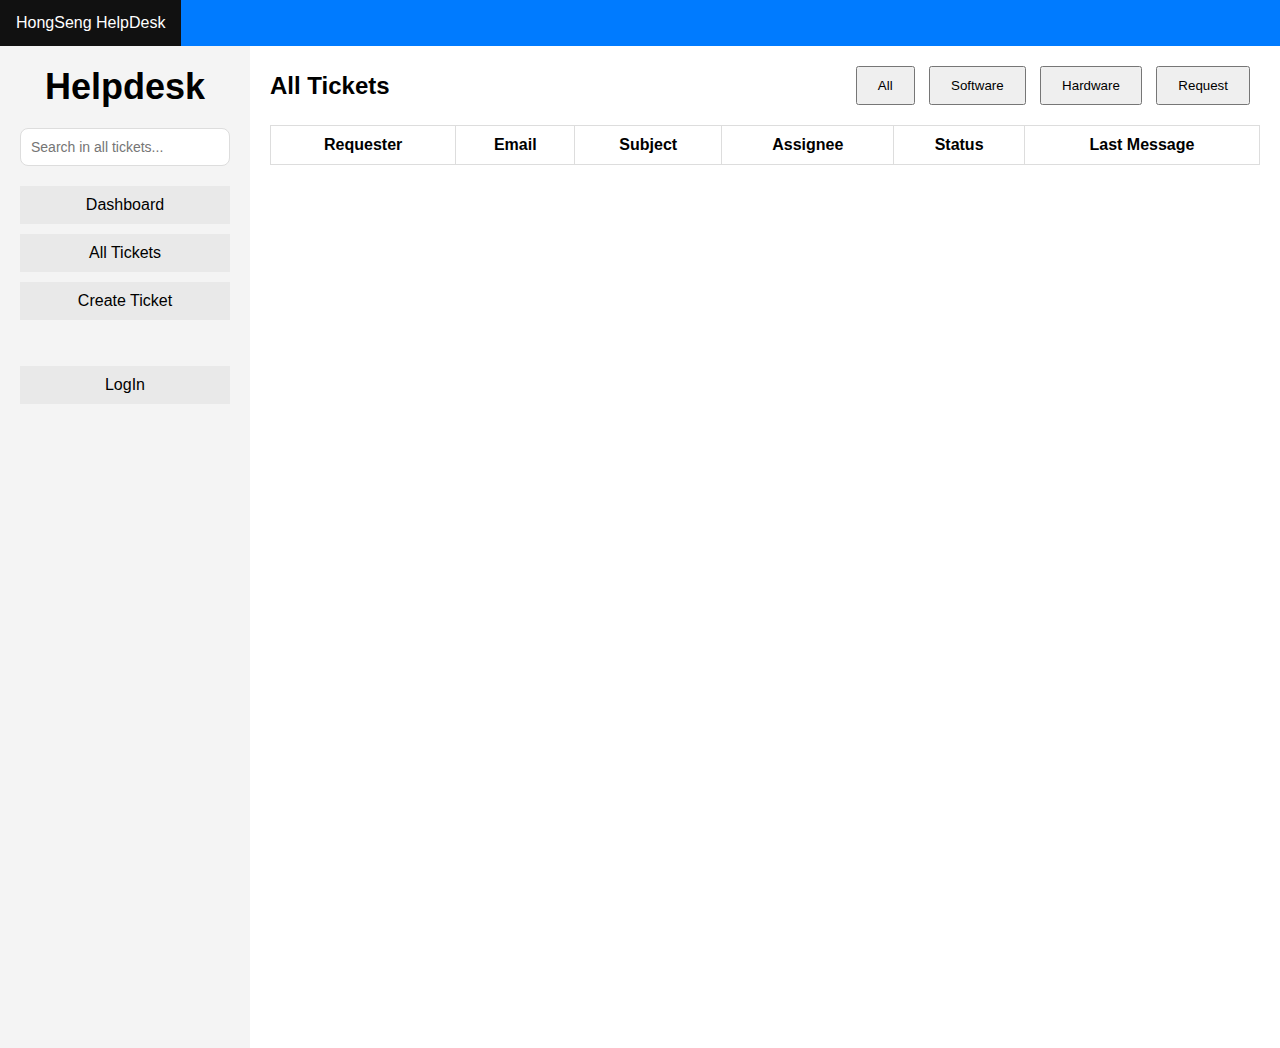
<file: index.html>
<!DOCTYPE html>
<html lang="en">
<head>
  <meta charset="UTF-8">
  <meta name="viewport" content="width=device-width, initial-scale=1.0">
  <title>Helpdesk Ticketing System</title>
  <link rel="stylesheet" href="style.css">

</head>
<body>
    <div class="containers">
        <nav>
            <ul>
              <li style="float:left;"><a href="index.html">HongSeng HelpDesk</a></li>
            </ul>
          </nav>
          <div class="containers">

  <div class="container">
    <aside class="sidebar">
      <div class="sidebar-header">
        <h2>Helpdesk</h2>
      </div>
      <div class="sidebar-content">
        <input type="text" placeholder="Search in all tickets...">
        <ul>
          <li><a href="userdashboard.html" >Dashboard</a></li>
          <li><a href="user_tic.html" onclick="filterTickets('All')">All Tickets</a></li>
          <li><a href="UserCreateTicket.html">Create Ticket</a></li>
          <br>
          <br>
          <li><a href="loginpage.html">LogIn</a></li>
        </ul>
      </div>
    </aside>
    
    <main class="main-content">
      <header class="main-header">
        <h2>All Tickets</h2>
        <div class="filter-options"> <button onclick="filterTickets('All')">All</button> 
        <button onclick="filterTickets('Software Issue')">Software</button> 
        <button onclick="filterTickets('Hardware Issue')">Hardware</button> 
        <button onclick="filterTickets('Request IT Stuff')">Request</button> 
      </div> 
    </header>

      <div class="ticket-list">
        <table>
          <thead>
            <tr>
              <th>Requester</th>
              <th>Email</th>
              <th>Subject</th>
              <th>Assignee</th>
              <th>Status</th>
              <th>Last Message</th>
            </tr>
          </thead>
          <tbody id="ticket-tbody">
          </tbody>
        </table>
      </div>
    </main>
  </div>
  <script src="app.js"></script>
  <script src="tech.js"></script>
  <script src="filter_sub.js"></script>
  <script src="req_detail.js"></script>
  <script src="login.js"></script>
</body>
</html>
</file>
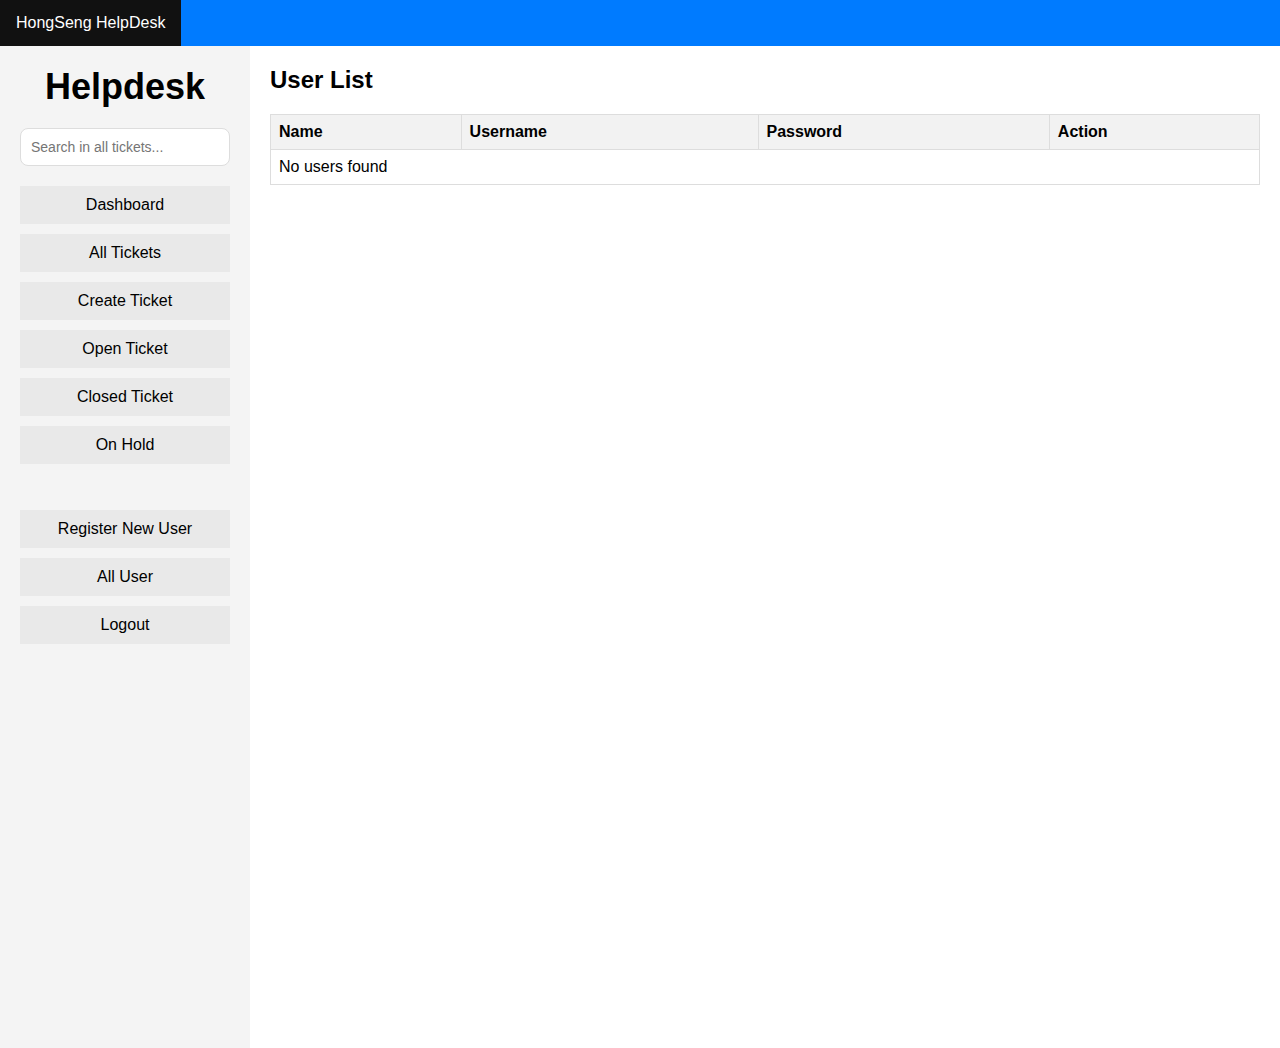
<file: all_user.html>
<!DOCTYPE html>
<html lang="en">
<head>
  <meta charset="UTF-8">
  <meta name="viewport" content="width=device-width, initial-scale=1.0">
  <title>User List</title>
  <link rel="stylesheet" href="style.css">
  <style>
    table {
      width: 100%;
      border-collapse: collapse;
    }
    th, td {
      border: 1px solid #ddd;
      padding: 8px;
      text-align: left;
    }
    th {
      background-color: #f2f2f2;
    }
    .modal {
      display: none; 
      position: fixed; 
      z-index: 1; 
      left: 0;
      top: 0;
      width: 100%; 
      height: 100%; 
      overflow: auto; 
      background-color: rgba(0,0,0,0.4); 
      padding-top: 60px;
    }
    .modal-content {
      background-color: #fefefe;
      margin: 15% auto; 
      padding: 20px;
      border: 1px solid #888;
      width: 300px; 
    }
    .close {
      color: #aaa;
      float: right;
      font-size: 28px;
      font-weight: bold;
    }
    .close:hover,
    .close:focus {
      color: black;
      text-decoration: none;
      cursor: pointer;
    }
  </style>
</head>
<body>
    <div class="containers">
        <nav>
            <ul>
              <li style="float:left;"><a href="loginpage.html">HongSeng HelpDesk</a></li>
            </ul>
          </nav>
          <div class="containers">

  <div class="container">
    <aside class="sidebar">
      <div class="sidebar-header">
        <h2>Helpdesk</h2>
      </div>
      <div class="sidebar-content">
        <input type="text" placeholder="Search in all tickets...">
        <ul>
          <li><a href="dashboard.html" >Dashboard</a></li>
          <li><a href="ticket.html" onclick="filterTickets('All')">All Tickets</a></li>
          <li><a href="CreateTicket.html">Create Ticket</a></li>
          <li><a href="open_tic.html" onclick="filtersTickets('Open')">Open Ticket</a></li>
          <li><a href="close.tic.html" onclick="filtersTickets('Closed')">Closed Ticket</a></li>
          <li><a href="onhold.html" onclick="filtersTickets('On Hold')">On Hold</a></li>
          <br>
          <br>
          <li><a href="reg_user.html">Register New User</a></li>
          <li><a href="all_user.html" >All User</a></li>
          <li><a href="index.html" onclick="logoutUser()">Logout</a></li>
        </ul>
      </div>
    </aside>
    
    <main class="main-content">
      <header class="main-header">
        <h2>User List</h2>
      </header>
      <table>
        <thead>
          <tr>
            <th>Name</th>
            <th>Username</th>
            <th>Password</th>
            <th>Action</th> <!-- Add action column for reset password -->
          </tr>
        </thead>
        <tbody id="user-list">
          <!-- User rows will be inserted here -->
        </tbody>
      </table>

      <!-- Modal for Reset Password -->
      <div id="resetModal" class="modal">
        <div class="modal-content">
          <span class="close" onclick="closeModal()">&times;</span>
          <h3>Reset Password</h3>
          <input type="text" id="new-password" placeholder="Enter new password" required>
          <button onclick="resetPassword()">Reset Password</button>
        </div>
      </div>

      <script>
        let currentUsername; // To keep track of the user being reset

        function loadUsers() {
          const users = JSON.parse(localStorage.getItem('users')) || [];
          const userList = document.getElementById('user-list');
          userList.innerHTML = ''; // Clear existing rows

          users.forEach(user => {
            const row = document.createElement('tr');
            row.innerHTML = `
              <td>${user.name}</td>
              <td>${user.username}</td>
              <td>${user.password}</td>
              <td>
                <button onclick="openModal('${user.username}')">Reset Password</button>
                <button onclick="deleteUser('${user.username}')">Delete User</button>
              </td>
            `;
            userList.appendChild(row);
          });

          if (users.length === 0) {
            const row = document.createElement('tr');
            row.innerHTML = '<td colspan="4">No users found</td>';
            userList.appendChild(row);
          }
        }

        function openModal(username) {
          currentUsername = username; // Store the username for resetting
          document.getElementById('resetModal').style.display = 'block';
        }

        function closeModal() {
          document.getElementById('resetModal').style.display = 'none';
          document.getElementById('new-password').value = ''; // Clear the password field
        }

        function resetPassword() {
          const newPassword = document.getElementById('new-password').value.trim();

          if (newPassword) {
            let users = JSON.parse(localStorage.getItem('users')) || [];
            const userIndex = users.findIndex(user => user.username === currentUsername);
            
            if (userIndex !== -1) {
              users[userIndex].password = newPassword; // Reset the password
              localStorage.setItem('users', JSON.stringify(users));
              alert(`Password for ${currentUsername} has been reset.`);
              closeModal(); // Close the modal
              
              loadUsers(); // Refresh the user list
            }
          } else {
            alert("Please enter a new password.");
          }
        }

        function deleteUser(username) {
          if (confirm(`Are you sure you want to delete user ${username}?`)) {
            let users = JSON.parse(localStorage.getItem('users')) || [];
            users = users.filter(user => user.username !== username); // Remove user
            localStorage.setItem('users', JSON.stringify(users)); // Update local storage
            alert(`User ${username} has been deleted.`);
            loadUsers(); // Refresh the user list
          }
        }

        document.addEventListener('DOMContentLoaded', loadUsers);
      </script>
    </main>
  </div>
</div>
</div>
</body>
</html>
</file>
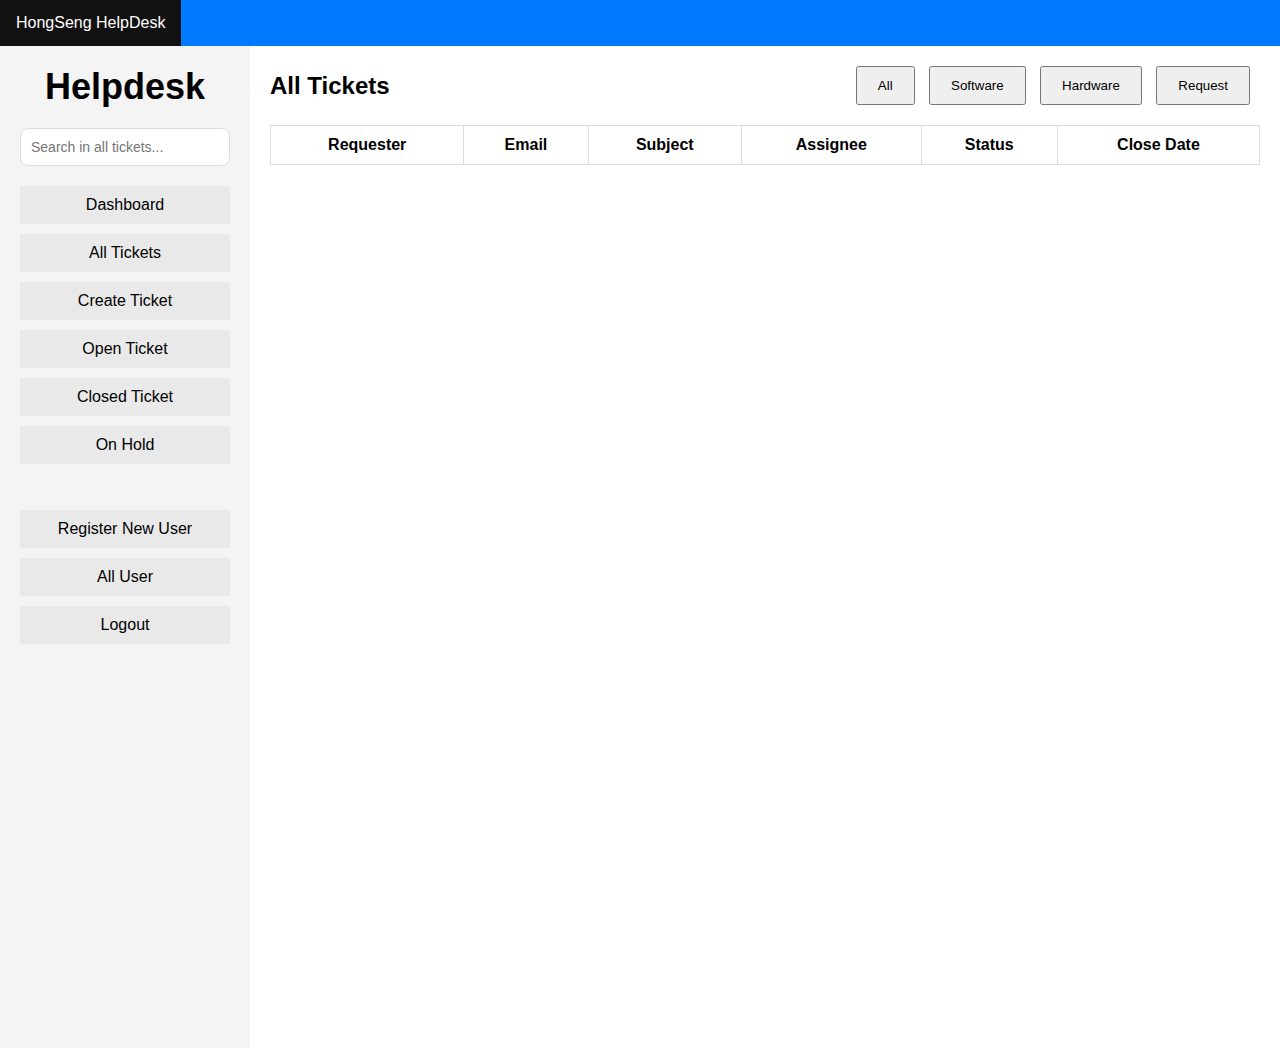
<file: close.tic.html>
<!DOCTYPE html>
<html lang="en">
<head>
  <meta charset="UTF-8">
  <meta name="viewport" content="width=device-width, initial-scale=1.0">
  <title>Helpdesk Ticketing System</title>
  <link rel="stylesheet" href="style.css">

</head>
<body>
    <div class="containers">
        <nav>
            <ul>
              <li style="float:left;"><a href="loginpage.html">HongSeng HelpDesk</a></li>
            </ul>
          </nav>
          <div class="containers">

  <div class="container">
    <aside class="sidebar">
      <div class="sidebar-header">
        <h2>Helpdesk</h2>
      </div>
      <div class="sidebar-content">
        <input type="text" placeholder="Search in all tickets...">
        <ul>
            <li><a href="dashboard.html" >Dashboard</a></li>
            <li><a href="ticket.html" onclick="filterTickets('All')">All Tickets</a></li>
            <li><a href="CreateTicket.html">Create Ticket</a></li>
            <li><a href="open_tic.html" onclick="filtersTickets('Open')">Open Ticket</a></li>
            <li><a href="close.tic.html" onclick="filtersTickets('Closed')">Closed Ticket</a></li>
            <li><a href="onhold.html" onclick="filtersTickets('On Hold')">On Hold</a></li>
            <br>
            <br>
            <li><a href="reg_user.html">Register New User</a></li>
            <li><a href="all_user.html" >All User</a></li>
            <li><a href="index.html" onclick="logoutUser()">Logout</a></li>
        </ul>
      </div>
    </aside>
    
    <main class="main-content">
      <header class="main-header">
        <h2>All Tickets</h2>
        <div class="filter-options"> <button onclick="filterTickets('All')">All</button> 
        <button onclick="filterTickets('Software Issue')">Software</button> 
        <button onclick="filterTickets('Hardware Issue')">Hardware</button> 
        <button onclick="filterTickets('Request IT Stuff')">Request</button> 
      </div> 
    </header>

      <div class="ticket-list">
        <table>
          <thead>
            <tr>
              <th>Requester</th>
              <th>Email</th>
              <th>Subject</th>
              <th>Assignee</th>
              <th>Status</th>
              <th>Close Date</th>
            </tr>
          </thead>
          <tbody id="ticket-tbody">
          </tbody>
        </table>
      </div>
    </main>
  </div>
  <script src="app.js"></script>
  <script src="tech.js"></script>
  <script src="close_filt.js"></script>
  <script src="req_detail.js"></script>
  <script src="login.js"></script>
</body>
</html>
</file>
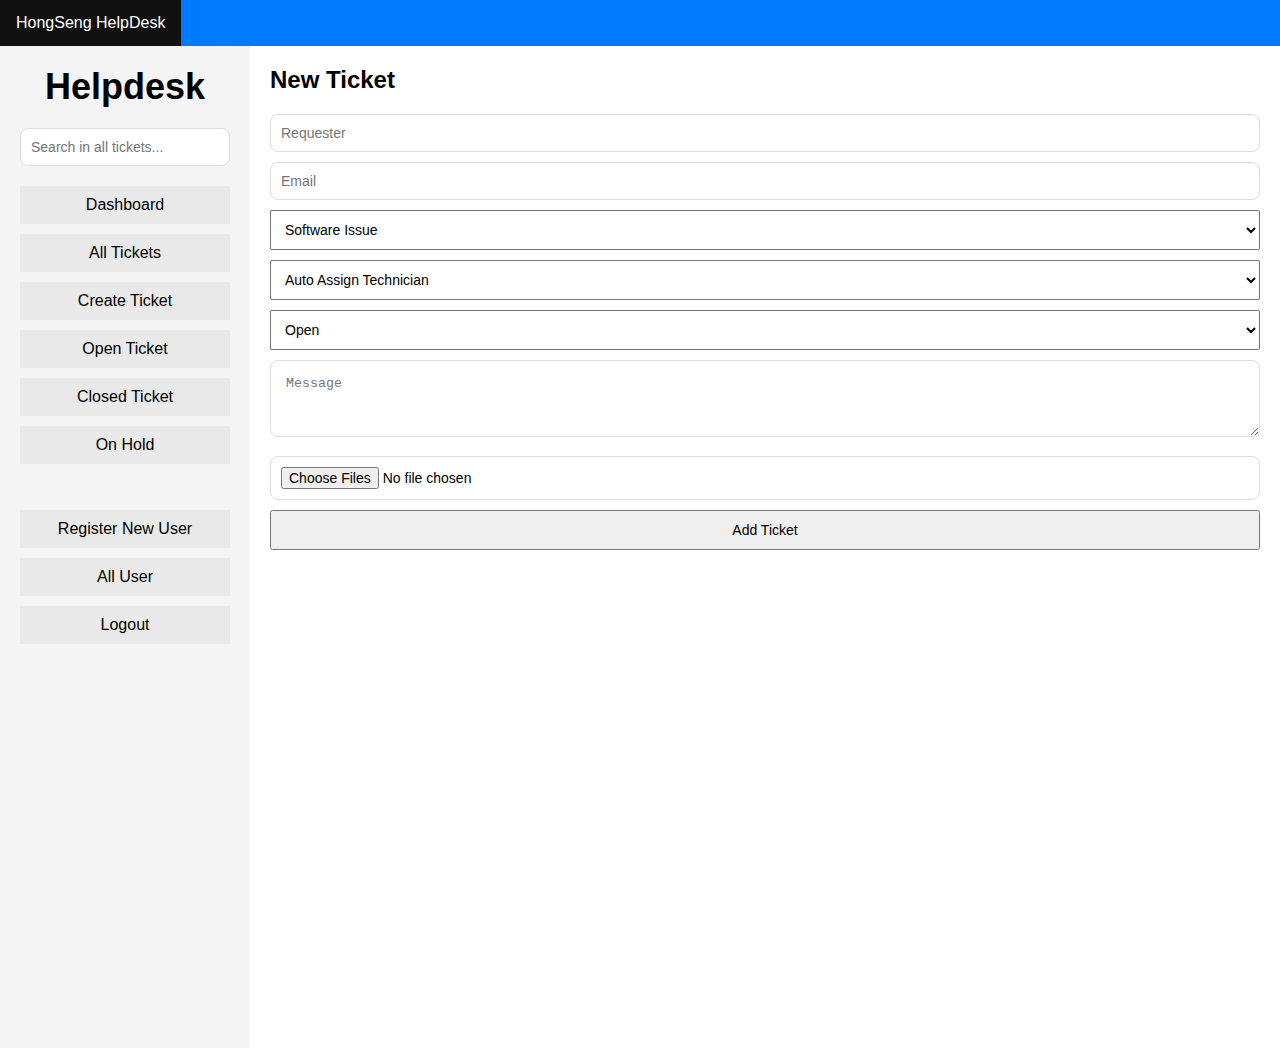
<file: CreateTicket.html>
<!DOCTYPE html>
<html lang="en">
<head>
  <meta charset="UTF-8">
  <meta name="viewport" content="width=device-width, initial-scale=1.0">
  <title>Helpdesk Ticketing System</title>
  <link rel="stylesheet" href="style.css">

</head>
<body>
    <div class="containers">
        <nav>
            <ul>
              <li style="float:left;"><a href="loginpage.html">HongSeng HelpDesk</a></li>
            </ul>
          </nav>
          <div class="containers">

  <div class="container">
    <aside class="sidebar">
      <div class="sidebar-header">
        <h2>Helpdesk</h2>
      </div>
      <div class="sidebar-content">
        <input type="text" placeholder="Search in all tickets...">
        <ul>
          <li><a href="dashboard.html" >Dashboard</a></li>
          <li><a href="ticket.html" onclick="filterTickets('All')">All Tickets</a></li>
          <li><a href="CreateTicket.html">Create Ticket</a></li>
          <li><a href="open_tic.html" onclick="filtersTickets('Open')">Open Ticket</a></li>
          <li><a href="close.tic.html" onclick="filtersTickets('Closed')">Closed Ticket</a></li>
          <li><a href="onhold.html" onclick="filtersTickets('On Hold')">On Hold</a></li>
          <br>
          <br>
          <li><a href="reg_user.html">Register New User</a></li>
          <li><a href="all_user.html" >All User</a></li>
          <li><a href="index.html" onclick="logoutUser()">Logout</a></li>
        </ul>
      </div>
    </aside>
    <main class="main-content">
      <header class="main-header">
        <h2>New Ticket</h2>
      </header>

      <div class="ticket-form">
        <form id="new-ticket-form">
          <input type="text" id="requester" placeholder="Requester" required>
          <input type="text" id="email" placeholder="Email" required>
          <select id="subject" required>
            <option value="Software Issue">Software Issue</option>
            <option value="Hardware Issue">Hardware Issue</option>
            <option value="Request IT Stuff">Request IT Stuff</option>
          </select>
          <select id="assignee" required>
            <option value="Auto Assign Technician">Auto Assign Technician</option>
            <option value="Technician - Chng">Technician - Chng</option>
            <option value="Technician - Eugene Tan">Technician - Eugene Tan</option>
            <option value="Technician - Melvin Lim">Technician - Melvin Lim</option>
          </select>
          <select id="status" required>
            <option value="Open">Open</option>
          </select>
          <!-- Ticket List <select id="status" required>
            <option value="Open">Open</option>
            <option value="On hold">On hold</option>
            <option value="Solved">Solved</option>
            <option value="Closed">Closed</option>
          </select>
          -->
        <textarea id="message" rows="3" placeholder="Message" required></textarea>

        <input type="file" id="attachment" accept=".jpg, .jpeg, .png, .pdf, .xlsx, .xls" multiple />

          <button type="submit">Add Ticket</button>
        </form>
      </div>
    </main>
  </div>
  <script src="app.js"></script>
  <script src="tech.js"></script>
  <script src="filter_sub.js"></script>
</body>
</html>
</file>
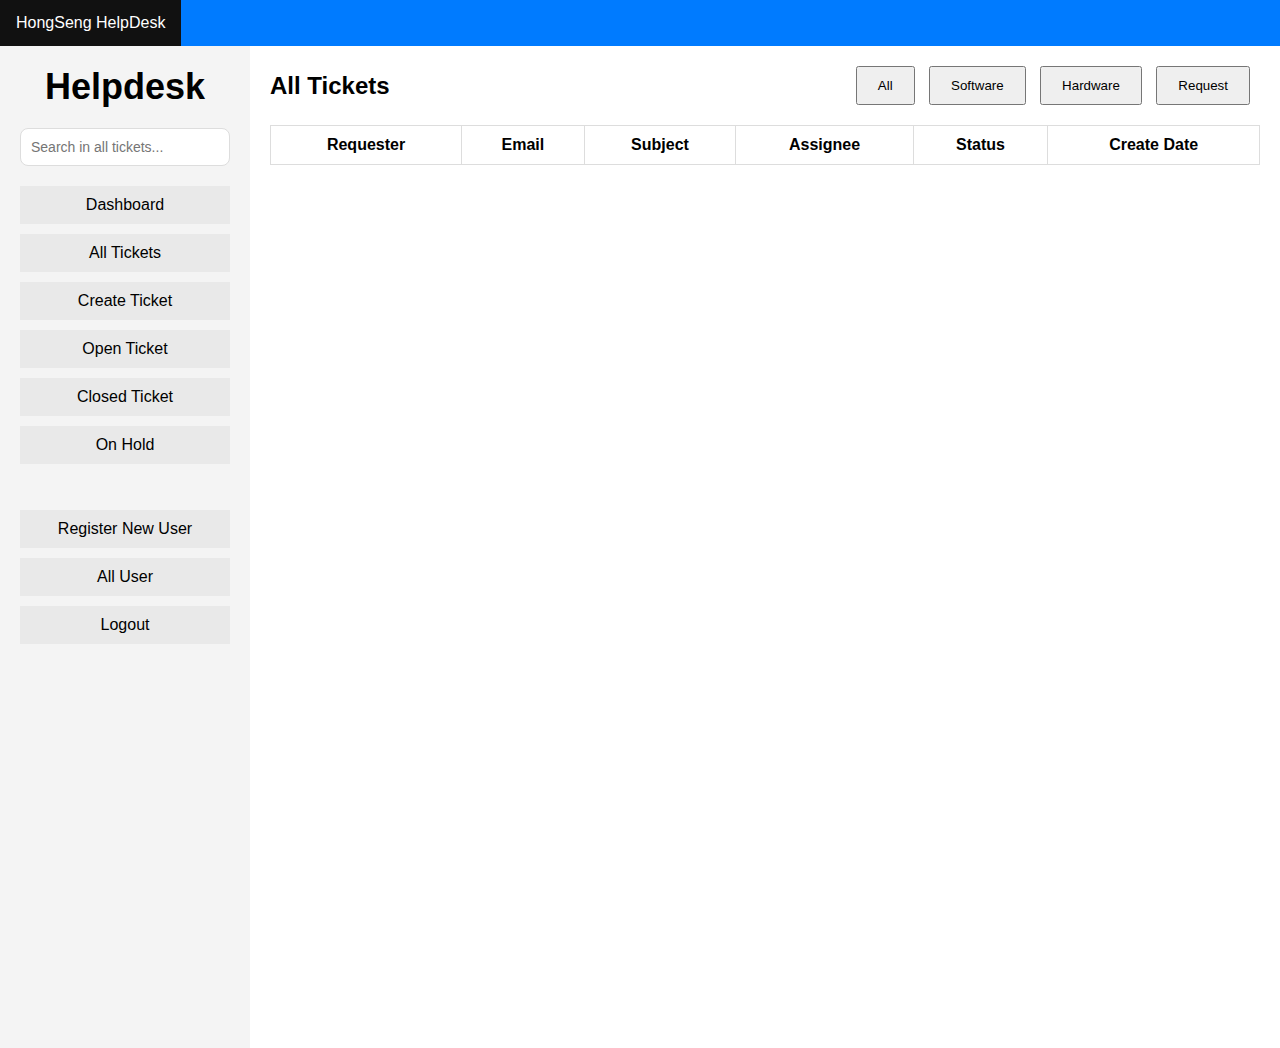
<file: onhold.html>
<!DOCTYPE html>
<html lang="en">
<head>
  <meta charset="UTF-8">
  <meta name="viewport" content="width=device-width, initial-scale=1.0">
  <title>Helpdesk Ticketing System</title>
  <link rel="stylesheet" href="style.css">

</head>
<body>
    <div class="containers">
        <nav>
            <ul>
              <li style="float:left;"><a href="loginpage.html">HongSeng HelpDesk</a></li>
            </ul>
          </nav>
          <div class="containers">

  <div class="container">
    <aside class="sidebar">
      <div class="sidebar-header">
        <h2>Helpdesk</h2>
      </div>
      <div class="sidebar-content">
        <input type="text" placeholder="Search in all tickets...">
        <ul>
            <li><a href="dashboard.html" >Dashboard</a></li>
            <li><a href="ticket.html" onclick="filterTickets('All')">All Tickets</a></li>
            <li><a href="CreateTicket.html">Create Ticket</a></li>
            <li><a href="open_tic.html" onclick="filtersTickets('Open')">Open Ticket</a></li>
            <li><a href="close.tic.html" onclick="filtersTickets('Closed')">Closed Ticket</a></li>
            <li><a href="onhold.html" onclick="filtersTickets('On Hold')">On Hold</a></li>

            <br>
            <br>
            <li><a href="reg_user.html">Register New User</a></li>
            <li><a href="all_user.html" >All User</a></li>
            <li><a href="index.html" onclick="logoutUser()">Logout</a></li>
        </ul>
      </div>
    </aside>
    
    <main class="main-content">
      <header class="main-header">
        <h2>All Tickets</h2>
        <div class="filter-options"> <button onclick="filterTickets('All')">All</button> 
        <button onclick="filterTickets('Software Issue')">Software</button> 
        <button onclick="filterTickets('Hardware Issue')">Hardware</button> 
        <button onclick="filterTickets('Request IT Stuff')">Request</button> 
      </div> 
    </header>

      <div class="ticket-list">
        <table>
          <thead>
            <tr>
              <th>Requester</th>
              <th>Email</th>
              <th>Subject</th>
              <th>Assignee</th>
              <th>Status</th>
              <th>Create Date</th>
            </tr>
          </thead>
          <tbody id="ticket-tbody">
          </tbody>
        </table>
      </div>
    </main>
  </div>
  <script src="app.js"></script>
  <script src="tech.js"></script>
  <script src="onhold.js"></script>
  <script src="req_detail.js"></script>
  <script src="login.js"></script>
</body>
</html>
</file>
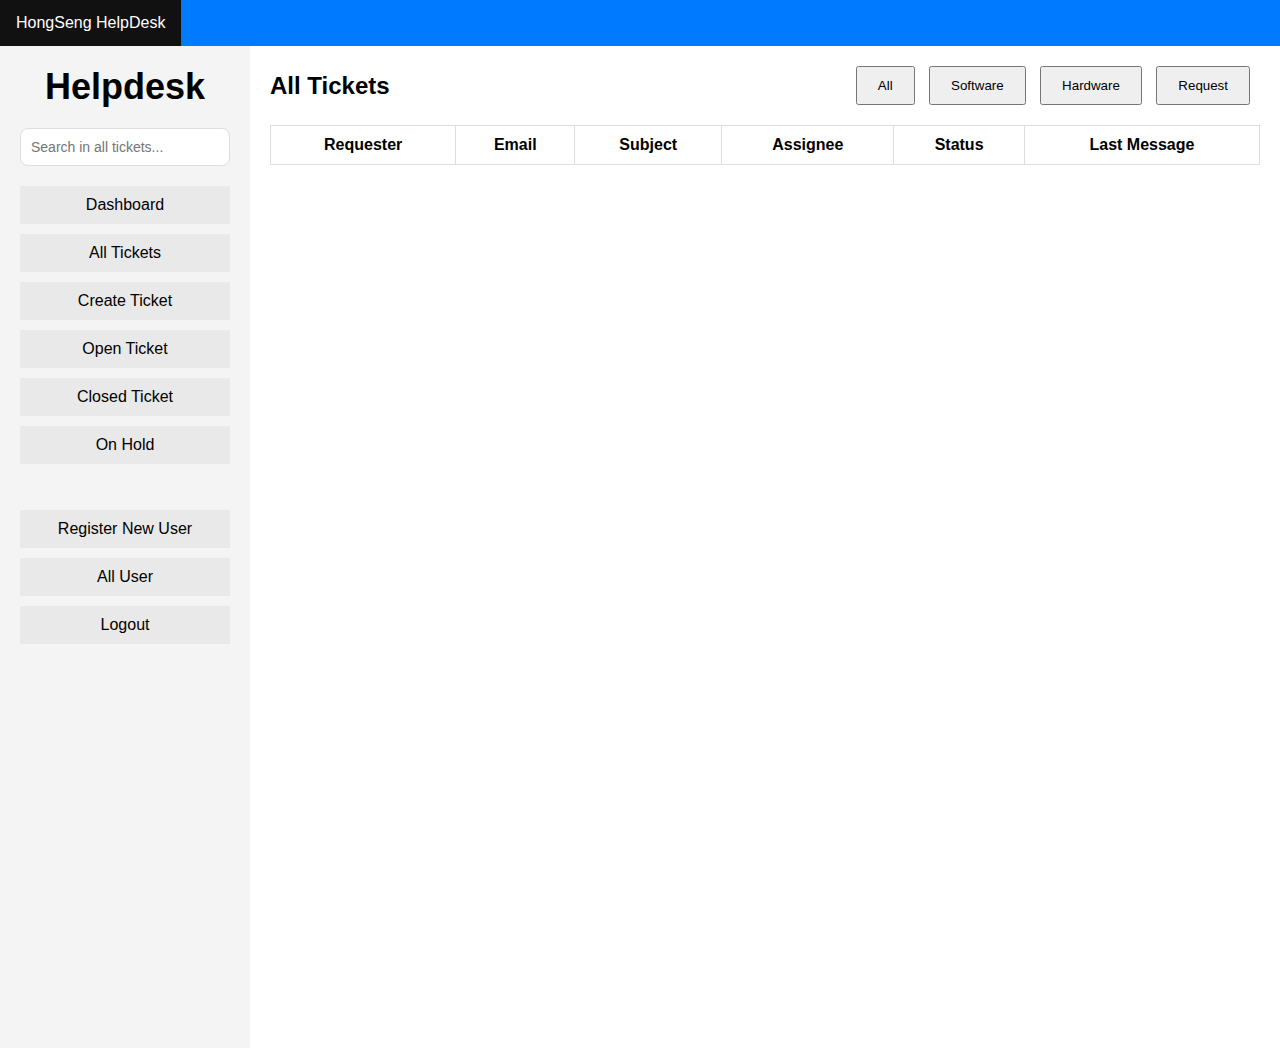
<file: open_tic.html>
<!DOCTYPE html>
<html lang="en">
<head>
  <meta charset="UTF-8">
  <meta name="viewport" content="width=device-width, initial-scale=1.0">
  <title>Helpdesk Ticketing System</title>
  <link rel="stylesheet" href="style.css">

</head>
<body>
    <div class="containers">
        <nav>
            <ul>
              <li style="float:left;"><a href="loginpage.html">HongSeng HelpDesk</a></li>
            </ul>
          </nav>
          <div class="containers">

  <div class="container">
    <aside class="sidebar">
      <div class="sidebar-header">
        <h2>Helpdesk</h2>
      </div>
      <div class="sidebar-content">
        <input type="text" placeholder="Search in all tickets...">
        <ul>
            <li><a href="dashboard.html" >Dashboard</a></li>
            <li><a href="ticket.html" onclick="filterTickets('All')">All Tickets</a></li>
            <li><a href="CreateTicket.html">Create Ticket</a></li>
            <li><a href="open_tic.html" onclick="filtersTickets('Open')">Open Ticket</a></li>
            <li><a href="close.tic.html" onclick="filtersTickets('Closed')">Closed Ticket</a></li>
            <li><a href="onhold.html" onclick="filtersTickets('On Hold')">On Hold</a></li>
            <br>
            <br>
            <li><a href="reg_user.html">Register New User</a></li>
            <li><a href="all_user.html" >All User</a></li>
            <li><a href="index.html" onclick="logoutUser()">Logout</a></li>
        </ul>
      </div>
    </aside>
    
    <main class="main-content">
      <header class="main-header">
        <h2>All Tickets</h2>
        <div class="filter-options"> <button onclick="filterTickets('All')">All</button> 
        <button onclick="filterTickets('Software Issue')">Software</button> 
        <button onclick="filterTickets('Hardware Issue')">Hardware</button> 
        <button onclick="filterTickets('Request IT Stuff')">Request</button> 
      </div> 
    </header>

      <div class="ticket-list">
        <table>
          <thead>
            <tr>
              <th>Requester</th>
              <th>Email</th>
              <th>Subject</th>
              <th>Assignee</th>
              <th>Status</th>
              <th>Last Message</th>
            </tr>
          </thead>
          <tbody id="ticket-tbody">
          </tbody>
        </table>
      </div>
    </main>
  </div>
  <script src="app.js"></script>
  <script src="tech.js"></script>
  <script src="open_filt.js"></script>
  <script src="req_detail.js"></script>
  <script src="login.js"></script>
</body>
</html>
</file>
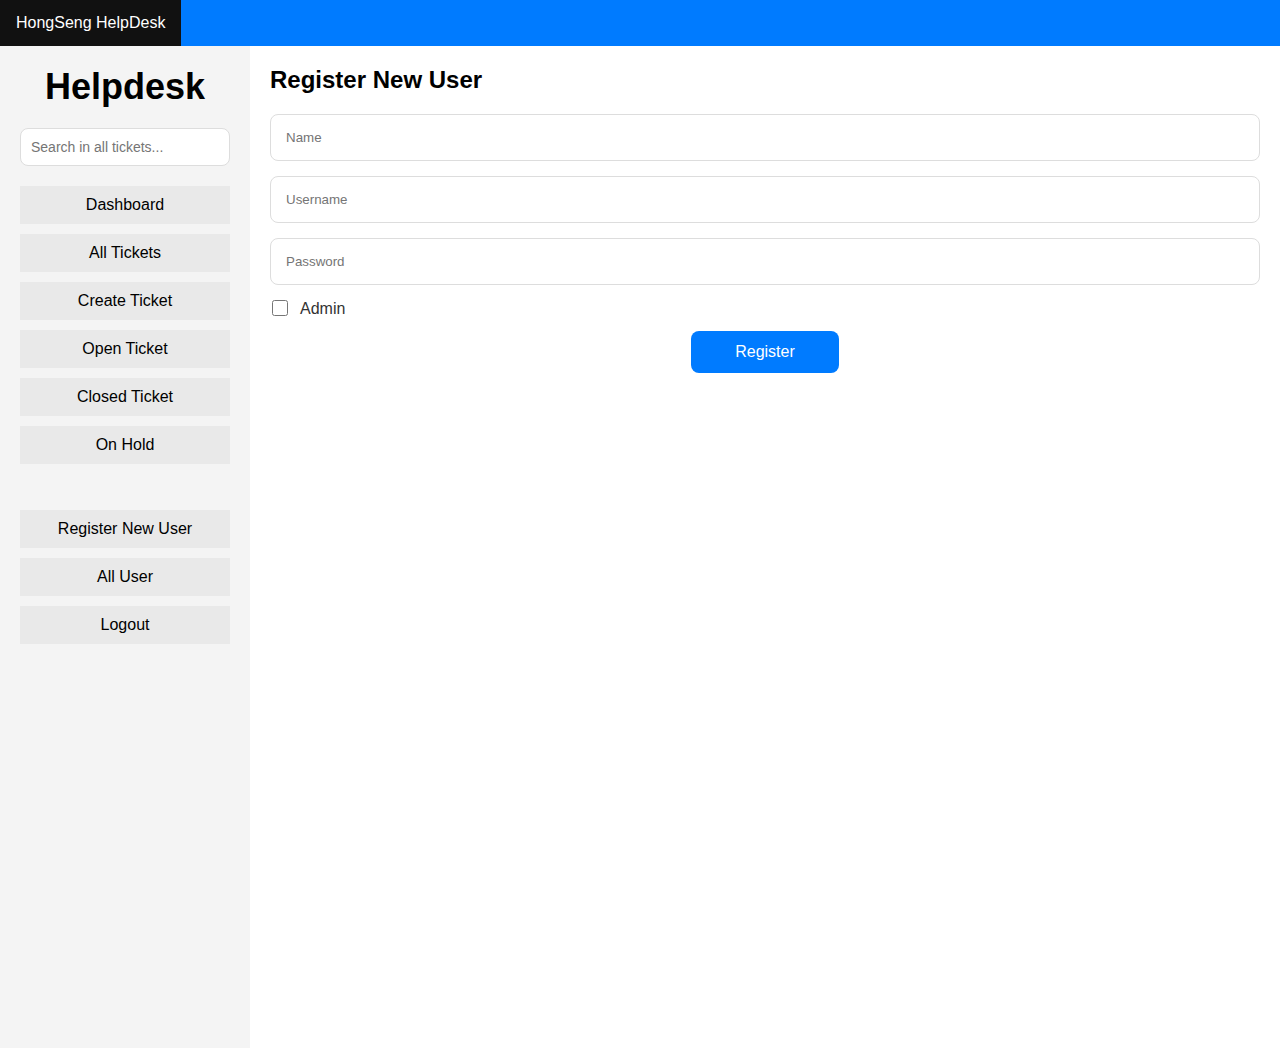
<file: reg_user.html>
<!DOCTYPE html>
<html lang="en">
<head>
  <meta charset="UTF-8">
  <meta name="viewport" content="width=device-width, initial-scale=1.0">
  <title>Helpdesk Ticketing System</title>
  <link rel="stylesheet" href="style.css">

</head>
<body>
    <div class="containers">
        <nav>
            <ul>
              <li style="float:left;"><a href="loginpage.html">HongSeng HelpDesk</a></li>
            </ul>
          </nav>
          <div class="containers">

  <div class="container">
    <aside class="sidebar">
      <div class="sidebar-header">
        <h2>Helpdesk</h2>
      </div>
      <div class="sidebar-content">
        <input type="text" placeholder="Search in all tickets...">
        <ul>
            <li><a href="dashboard.html" >Dashboard</a></li>
            <li><a href="ticket.html" onclick="filterTickets('All')">All Tickets</a></li>
            <li><a href="CreateTicket.html">Create Ticket</a></li>
            <li><a href="open_tic.html" onclick="filtersTickets('Open')">Open Ticket</a></li>
            <li><a href="close.tic.html" onclick="filtersTickets('Closed')">Closed Ticket</a></li>
            <li><a href="onhold.html" onclick="filtersTickets('On Hold')">On Hold</a></li>
            <br>
            <br>
            <li><a href="reg_user.html">Register New User</a></li>
            <li><a href="all_user.html" >All User</a></li>
            <li><a href="index.html" onclick="logoutUser()">Logout</a></li>
        </ul>
      </div>
    </aside>
    
    <main class="main-content">
      <header class="main-header">
        <h2>Register New User</h2>
    </header>

      <div class="ticket-list">
        <form id="registration-form" onsubmit="registerUser(event)">
            <input type="text" id="reg-name" placeholder="Name" required>
            <input type="text" id="reg-username" placeholder="Username" required>
            <input type="password" id="reg-password" placeholder="Password" required>
            <div class="checkbox-container">
                <input type="checkbox" id="admin">
                <label for="admin">Admin</label>
            </div>    
            <button type="submit">Register</button>
        </form>
        <div id="login-message"></div>        
      </div>
    </main>
  </div>

  <script src="tech.js"></script>
  <script src="req_detail.js"></script>
  <script src="login.js"></script>
</body>
</html>
</file>
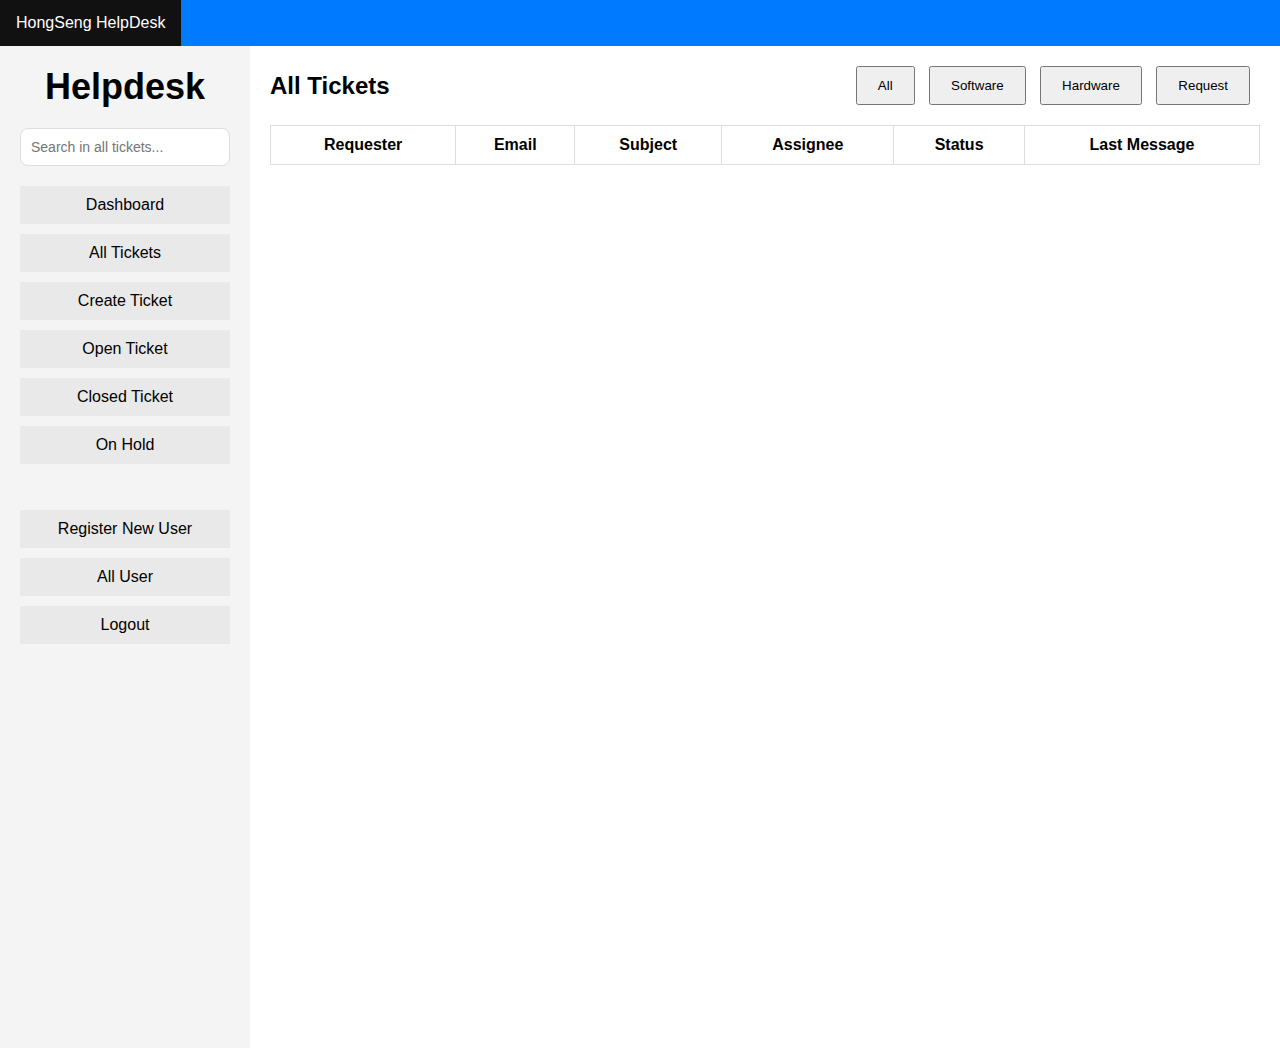
<file: ticket.html>
<!DOCTYPE html>
<html lang="en">
<head>
  <meta charset="UTF-8">
  <meta name="viewport" content="width=device-width, initial-scale=1.0">
  <title>Helpdesk Ticketing System</title>
  <link rel="stylesheet" href="style.css">

</head>
<body>
    <div class="containers">
        <nav>
            <ul>
              <li style="float:left;"><a href="loginpage.html">HongSeng HelpDesk</a></li>
            </ul>
          </nav>
          <div class="containers">

  <div class="container">
    <aside class="sidebar">
      <div class="sidebar-header">
        <h2>Helpdesk</h2>
      </div>
      <div class="sidebar-content">
        <input type="text" placeholder="Search in all tickets...">
        <ul>
          <li><a href="dashboard.html" >Dashboard</a></li>
          <li><a href="ticket.html" onclick="filterTickets('All')">All Tickets</a></li>
          <li><a href="CreateTicket.html">Create Ticket</a></li>
          <li><a href="open_tic.html" onclick="filtersTickets('Open')">Open Ticket</a></li>
          <li><a href="close.tic.html" onclick="filtersTickets('Closed')">Closed Ticket</a></li>
          <li><a href="onhold.html" onclick="filtersTickets('On Hold')">On Hold</a></li>
          <br>
          <br>
          <li><a href="reg_user.html">Register New User</a></li>
          <li><a href="all_user.html" >All User</a></li>
          <li><a href="index.html" onclick="logoutUser()">Logout</a></li>
        </ul>
      </div>
    </aside>
    
    <main class="main-content">
      <header class="main-header">
        <h2>All Tickets</h2>
        <div class="filter-options"> <button onclick="filterTickets('All')">All</button> 
        <button onclick="filterTickets('Software Issue')">Software</button> 
        <button onclick="filterTickets('Hardware Issue')">Hardware</button> 
        <button onclick="filterTickets('Request IT Stuff')">Request</button> 
      </div> 
    </header>

      <div class="ticket-list">
        <table>
          <thead>
            <tr>
              <th>Requester</th>
              <th>Email</th>
              <th>Subject</th>
              <th>Assignee</th>
              <th>Status</th>
              <th>Last Message</th>
            </tr>
          </thead>
          <tbody id="ticket-tbody">
          </tbody>
        </table>
      </div>
    </main>
  </div>
  <script src="app.js"></script>
  <script src="tech.js"></script>
  <script src="filter_sub.js"></script>
  <script src="req_detail.js"></script>
  <script src="login.js"></script>
</body>
</html>
</file>
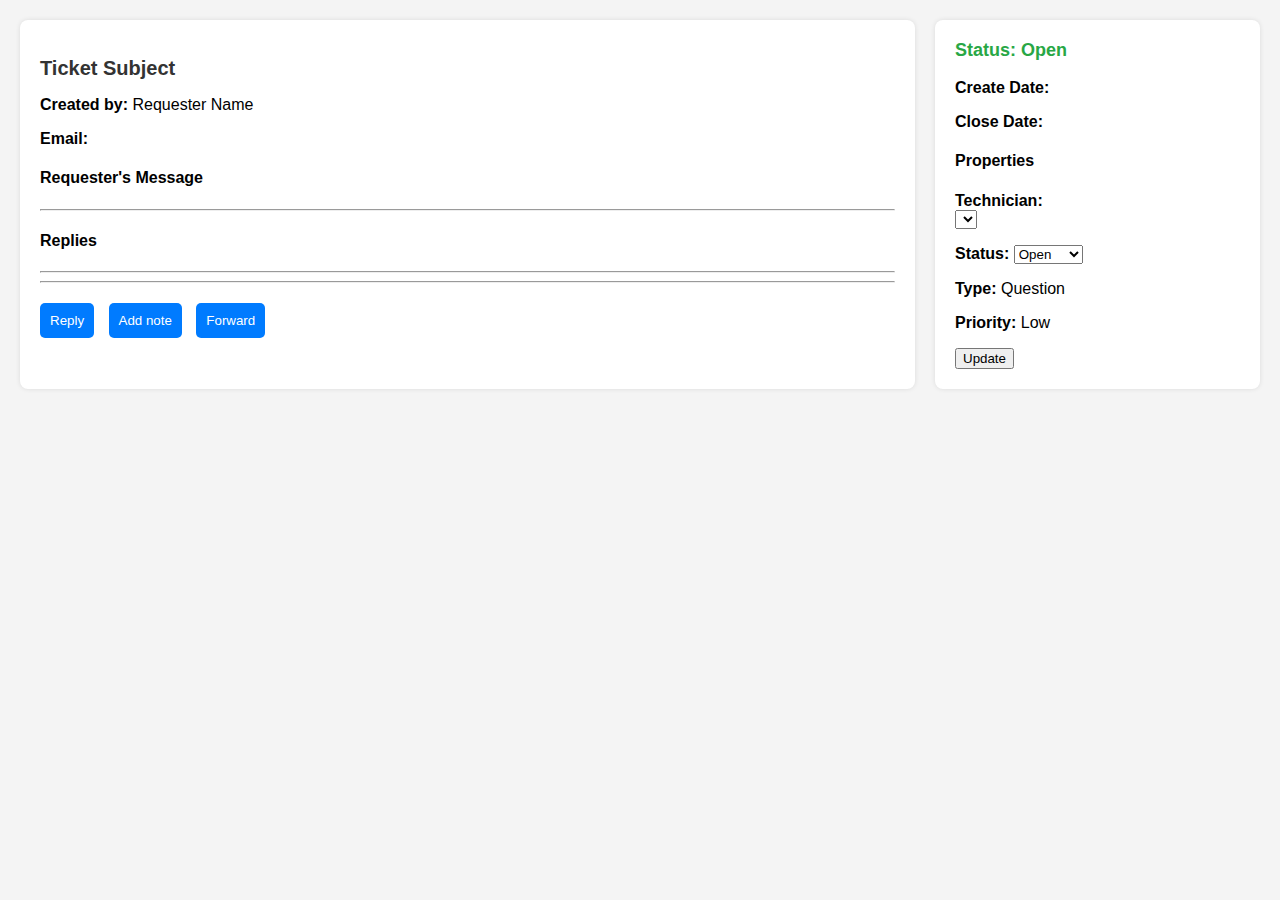
<file: ticket_detail.html>
<!DOCTYPE html>
<html lang="en">
<head>
  <meta charset="UTF-8">
  <meta name="viewport" content="width=device-width, initial-scale=1.0">
  <title>Ticket Detail</title>
  <link rel="stylesheet" href="detail_sty.css">
</head>
<body>
  <div class="ticket-detail-container">
    <div class="ticket-content">
      <h2 id="ticket-subject">Ticket Subject</h2>
      <p><strong>Created by:</strong> <span id="ticket-creator">Requester Name</span></p>
      <p><strong>Email:</strong> <span id="ticket-email"></span></p>
      <div class="requester-message">
        <h4>Requester's Message</h4>
        <hr>
        <p id="requester-message"></p>
        <div id="attachments"></div> 
      </div>
      <div id="replies-container">
        <h4>Replies</h4>
        <hr>
        <div id="replies"></div> <!-- This will display all replies -->
        <hr>
      </div>
      <div class="ticket-actions">
        <button onclick="showReplyBox()">Reply</button>
        <button>Add note</button>
        <button>Forward</button>
      </div>
      <div id="reply-box" style="display: none; margin-top: 10px;">
        <textarea id="reply-message" placeholder="Type your reply here..." rows="4" style="width: 100%;"></textarea>
        <button onclick="sendReply()">Send</button>
      </div>
      <div id="solution-modal" style="display:none;">
        <div>
            <h3>Enter the Solution</h3>
            <textarea id="solution-message" placeholder="Enter the solution for this ticket..." rows="4"></textarea>
            <button onclick="saveSolution()">Save Solution</button>
            <button onclick="closeSolutionModal()">Cancel</button>
        </div>
    </div>
    </div>
    
    

    <div class="ticket-sidebar">
      <div class="ticket-status">
        <h3>Status: <span id="ticket-status-display">Open</span></h3>
        <p><strong>Create Date:</strong> <span id="creation-date"></span></p>
        <p><strong>Close Date:</strong> <span id="closure-date"></span></p>
      </div>
      <div class="properties">
        <h4>Properties</h4>
        <strong>Technician:</strong><br>
        <p style="display: none;"><span id="original-technician"></span></p>
          <select id="ticket-technician">
          </select>
        </p>
        <p><strong>Status:</strong> 
          <select id="ticket-status">
            <option value="Open">Open</option>
            <option value="On hold">On hold</option>
            <option value="Closed">Closed</option>
          </select>
        </p>
        <p><strong>Type:</strong> <span id="ticket-type">Question</span></p>
        <p><strong>Priority:</strong> <span id="ticket-priority">Low</span></p>
    
        <button onclick="saveTicketChanges()">Update</button>
    </div>
    

  <script src="req_detail.js"></script>
  <script src="pic_attach.js"></script>

</body>
</html>
</file>
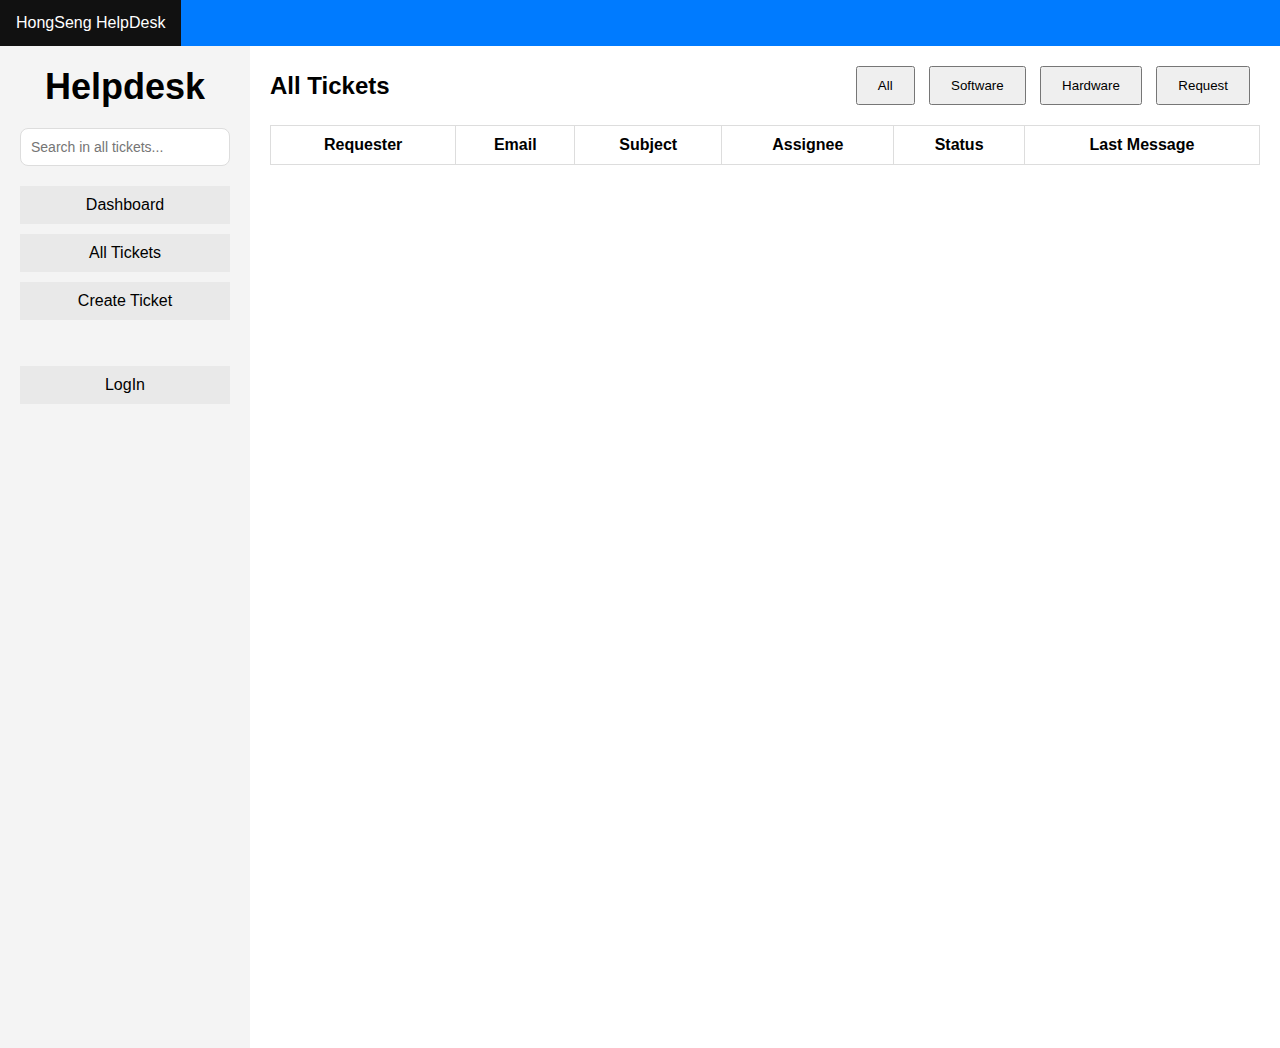
<file: user_tic.html>
<!DOCTYPE html>
<html lang="en">
<head>
  <meta charset="UTF-8">
  <meta name="viewport" content="width=device-width, initial-scale=1.0">
  <title>Helpdesk Ticketing System</title>
  <link rel="stylesheet" href="style.css">

</head>
<body>
    <div class="containers">
        <nav>
            <ul>
              <li style="float:left;"><a href="loginpage.html">HongSeng HelpDesk</a></li>
            </ul>
          </nav>
          <div class="containers">

  <div class="container">
    <aside class="sidebar">
      <div class="sidebar-header">
        <h2>Helpdesk</h2>
      </div>
      <div class="sidebar-content">
        <input type="text" placeholder="Search in all tickets...">
        <ul>
          <li><a href="userdashboard.html" >Dashboard</a></li>
          <li><a href="user_tic.html" onclick="filterTickets('All')">All Tickets</a></li>
          <li><a href="UserCreateTicket.html">Create Ticket</a></li>
          <br>
          <br>
          <li><a href="loginpage.html">LogIn</a></li>
        </ul>
      </div>
    </aside>
    
    <main class="main-content">
      <header class="main-header">
        <h2>All Tickets</h2>
        <div class="filter-options"> <button onclick="filterTickets('All')">All</button> 
        <button onclick="filterTickets('Software Issue')">Software</button> 
        <button onclick="filterTickets('Hardware Issue')">Hardware</button> 
        <button onclick="filterTickets('Request IT Stuff')">Request</button> 
      </div> 
    </header>

      <div class="ticket-list">
        <table>
          <thead>
            <tr>
              <th>Requester</th>
              <th>Email</th>
              <th>Subject</th>
              <th>Assignee</th>
              <th>Status</th>
              <th>Last Message</th>
            </tr>
          </thead>
          <tbody id="ticket-tbody">
          </tbody>
        </table>
      </div>
    </main>
  </div>
  <script src="app.js"></script>
  <script src="tech.js"></script>
  <script src="filter_sub.js"></script>
  <script src="req_detail.js"></script>
  <script src="login.js"></script>
</body>
</html>
</file>
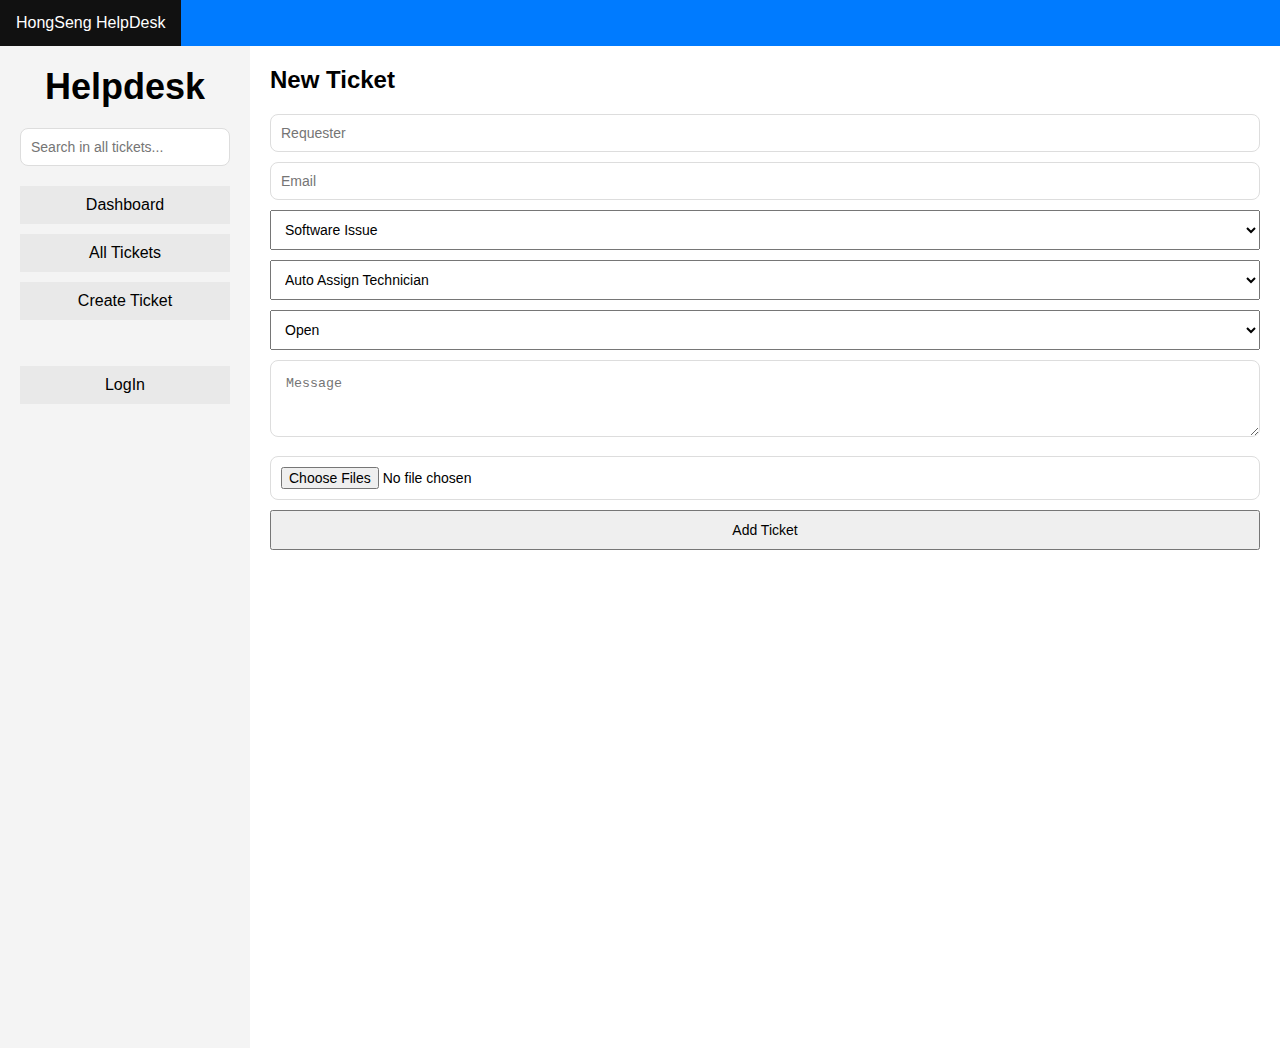
<file: UserCreateTicket.html>
<!DOCTYPE html>
<html lang="en">
<head>
  <meta charset="UTF-8">
  <meta name="viewport" content="width=device-width, initial-scale=1.0">
  <title>Helpdesk Ticketing System</title>
  <link rel="stylesheet" href="style.css">

</head>
<body>
    <div class="containers">
        <nav>
            <ul>
              <li style="float:left;"><a href="loginpage.html">HongSeng HelpDesk</a></li>
            </ul>
          </nav>
          <div class="containers">

  <div class="container">
    <aside class="sidebar">
      <div class="sidebar-header">
        <h2>Helpdesk</h2>
      </div>
      <div class="sidebar-content">
        <input type="text" placeholder="Search in all tickets...">
        <ul>
          <li><a href="userdashboard.html" >Dashboard</a></li>
          <li><a href="user_tic.html" onclick="filterTickets('All')">All Tickets</a></li>
          <li><a href="UserCreateTicket.html">Create Ticket</a></li>
          <br>
          <br>
          <li><a href="loginpage.html">LogIn</a></li>
        </ul>
      </div>
    </aside>
    <main class="main-content">
      <header class="main-header">
        <h2>New Ticket</h2>
      </header>

      <div class="ticket-form">
        <form id="new-ticket-form">
          <input type="text" id="requester" placeholder="Requester" required>
          <input type="text" id="email" placeholder="Email" required>
          <select id="subject" required>
            <option value="Software Issue">Software Issue</option>
            <option value="Hardware Issue">Hardware Issue</option>
            <option value="Request IT Stuff">Request IT Stuff</option>
          </select>
          <select id="assignee" required>
            <option value="Auto Assign Technician">Auto Assign Technician</option>
            <option value="Technician - Chng">Technician - Chng</option>
            <option value="Technician - Eugene Tan">Technician - Eugene Tan</option>
            <option value="Technician - Melvin Lim">Technician - Melvin Lim</option>
          </select>
          <select id="status" required>
            <option value="Open">Open</option>
          </select>
          <!-- Ticket List <select id="status" required>
            <option value="Open">Open</option>
            <option value="On hold">On hold</option>
            <option value="Solved">Solved</option>
            <option value="Closed">Closed</option>
          </select>
          -->
        <textarea id="message" rows="3" placeholder="Message" required></textarea>

        <input type="file" id="attachment" accept=".jpg, .jpeg, .png, .pdf, .xlsx, .xls" multiple />

          <button type="submit">Add Ticket</button>
        </form>
      </div>
    </main>
  </div>
  <script src="app.js"></script>
  <script src="tech.js"></script>
  <script src="filter_sub.js"></script>
</body>
</html>
</file>
<file: style.css>
* {
  box-sizing: border-box; /* Make box sizing consistent */
  margin: 0;
  padding: 0;
}

body {
  font-family: Arial, sans-serif;
  margin: 0;
  padding: 0;
  display: flex; /* Use flexbox for layout */
  flex-direction: column; /* Stack children vertically */
  height: 100vh; /* Full height of the viewport */
}

.container {
  display: flex;
  flex-grow: 1; /* Allow container to grow and fill space */
  width: 100%;}

.sidebar {
  width: 250px; /* Fixed width for sidebar */
  background-color: #f4f4f4; /* Background color */
  padding: 20px; /* Padding for content */
  height: 100%; /* Sidebar takes full height */
  overflow-y: auto; /* Enable scrolling if content overflows */
  
}

.sidebar-header {
  font-size: 1.5em; /* Font size for header */
  margin-bottom: 20px; /* Space below header */
}

.sidebar-content {
  display: flex;
  flex-direction: column; /* Stack items vertically */
  height: 100vh;
}

.sidebar-content input {
  margin-bottom: 20px; /* Space between input fields */
  padding: 10px; /* Padding inside input */
  font-size: 14px; /* Font size */
}

.sidebar-content ul {
  list-style-type: none; /* Remove bullet points */
  padding: 0; /* Remove padding */
}

.sidebar-content ul li {
  margin-bottom: 10px; /* Space between list items */
  padding: 10px; /* Padding inside list item */
  background-color: #e9e9e9; /* Background color for list item */
  cursor: pointer; /* Pointer cursor on hover */
}

.sidebar-content ul li span {
  float: right; /* Align span to the right */
}

.main-content {
  flex-grow: 1; /* Allow main content to take remaining space */
  padding: 20px; /* Padding around main content */
  height: 100%; /* Ensure main content takes full height */
  overflow-y: auto; /* Enable scrolling if content overflows */
}

.main-header {
  display: flex; /* Flexbox for header layout */
  justify-content: space-between; /* Space between items */
  align-items: center; /* Center items vertically */
  margin-bottom: 20px; /* Space below header */
}

.filter-options button {
  margin-right: 10px; /* Space between buttons */
  padding: 10px 20px; /* Padding for buttons */
  cursor: pointer; /* Pointer cursor on hover */
}

.ticket-list table {
  width: 100%; /* Full width for table */
  border-collapse: collapse; /* Remove space between table cells */
}

.ticket-list th, .ticket-list td {
  padding: 10px; /* Padding for table cells */
  border: 1px solid #ddd; /* Border for table cells */
}

.ticket-list .status {
  text-transform: capitalize; /* Capitalize text */
}

.ticket-form {
  margin-top: 20px; /* Space above ticket form */
}

.ticket-form input,
.ticket-form select,
.ticket-form button {
  display: block; /* Block display for form elements */
  width: 100%; /* Full width for form elements */
  padding: 10px; /* Padding inside form elements */
  margin-bottom: 10px; /* Space below form elements */
  font-size: 14px; /* Font size */
}

.containers {
  max-width: 100%; /* Full width for containers */
  width: 100%;
  text-align: center; /* Center text */
  background-color: #fff; /* Background color */
  border-radius: 12px; /* Rounded corners */
}

nav {
  background-color: #007bff; /* Background color for nav */
  overflow: hidden; /* Hide overflow */
  text-align: center; /* Center text in nav */
}

nav ul {
  list-style-type: none; /* Remove bullet points */
  margin: 0; /* Remove margin */
  padding: 0; /* Remove padding */
}

nav li {
  float: right; /* Align nav items to the right */
}

nav li a {
  display: block; /* Block display for links */
  color: white; /* Text color */
  text-align: center; /* Center text */
  padding: 14px 16px; /* Padding for links */
  text-decoration: none; /* Remove underline */
}

nav li a:hover {
  background-color: #111; /* Background color on hover */
}

label {
  display: block; /* Block display for labels */
  font-weight: 500; /* Font weight for labels */
  color: #333; /* Text color for labels */
  text-align: left; /* Align text to left */
}

input,
textarea {
  width: 100%; /* Full width for inputs and textareas */
  padding: 15px; /* Padding for inputs and textareas */
  margin-bottom: 15px; /* Space below inputs and textareas */
  border: 1px solid #ddd; /* Border for inputs and textareas */
  border-radius: 8px; /* Rounded corners */
  outline: none; /* Remove outline */
  transition: all 0.3s ease; /* Transition effect */
}

input:focus,
textarea:focus {
  border-color: #007bff; /* Border color on focus */
  box-shadow: 0 0 5px rgba(0, 123, 255, 0.2); /* Shadow on focus */
}

a {
  color: inherit; /* Inherit color from parent */
  text-decoration: none; /* Remove underline */
}

.checkbox-container {
  display: flex; /* Flexbox for checkbox container */
  align-items: left; /* Align items to left */
}

.checkbox-container input[type="checkbox"] {
  width: 20px; /* Size of the checkbox */
  height: 16px; /* Size of the checkbox */
  margin-right: 10px; /* Space between checkbox and label */
}

.checkbox-container label {
  cursor: pointer; /* Pointer on hover */
  font-size: 16px; /* Font size */
}

.ticket-list button[type="submit"] {
  display: block; /* Block display for submit button */
  width: 15%; /* Width for submit button */
  padding: 12px; /* Padding for submit button */
  background-color: #007bff; /* Background color for submit button */
  color: #fff; /* Text color for submit button */
  border: none; /* No border for submit button */
  border-radius: 8px; /* Rounded corners for submit button */
  font-size: 16px; /* Font size for submit button */
  cursor: pointer; /* Pointer cursor on hover */
  transition: background-color 0.3s ease; /* Transition effect */
  margin: auto; /* Center align submit button */
}

/* Footer styles */
footer {
  background-color: #f1f1f1; /* Light gray background */
  text-align: center; /* Center text */
  padding: 10px; /* Padding */
  position: relative; /* Position footer relative */
}

.image-container {
  display: flex; /* Enable flexbox */
  justify-content: center; /* Center horizontally */
  align-items: center; /* Center vertically */
}

.image-container img {
  max-width: 100%; /* Ensure the image is responsive */
  height: auto; /* Maintain aspect ratio */
}
</file>
<file: detail_sty.css>
body {
    font-family: Arial, sans-serif;
    background-color: #f4f4f4;
    margin: 0;
    padding: 20px;
  }
  
  .ticket-detail-container {
    display: flex;
    gap: 20px;
  }
  
  .ticket-content {
    flex: 3;
    background: #fff;
    padding: 20px;
    border-radius: 8px;
    box-shadow: 0 0 5px rgba(0, 0, 0, 0.1);
  }
  
  .ticket-content h2 {
    color: #333;
    font-size: 20px;
  }
  
  .ticket-actions {
    margin-top: 20px;
  }
  
  .ticket-actions button {
    margin-right: 10px;
    padding: 10px;
    border: none;
    border-radius: 5px;
    color: #fff;
    background-color: #007bff;
    cursor: pointer;
  }
  
  .ticket-sidebar {
    flex: 1;
    background: #fff;
    padding: 20px;
    border-radius: 8px;
    box-shadow: 0 0 5px rgba(0, 0, 0, 0.1);
  }
  
  .ticket-status h3 {
    color: #28a745;
    font-size: 18px;
    margin-top: 0;
  }
  
  .ticket-properties select {
    padding: 5px;
    width: 100%;
    border-radius: 5px;
    border: 1px solid #ccc;
    margin-top: 5px;
  }
  

  .ticket-properties h4 {
    font-size: 16px;
    color: #666;
  }
  
  .ticket-properties p {
    margin: 5px 0;
    color: #333;
  }
  
  .ticket-properties button {
    margin-top: 10px;
    padding: 10px;
    border: none;
    border-radius: 5px;
    color: #fff;
    background-color: #007bff;
    cursor: pointer;
  }
</file>
